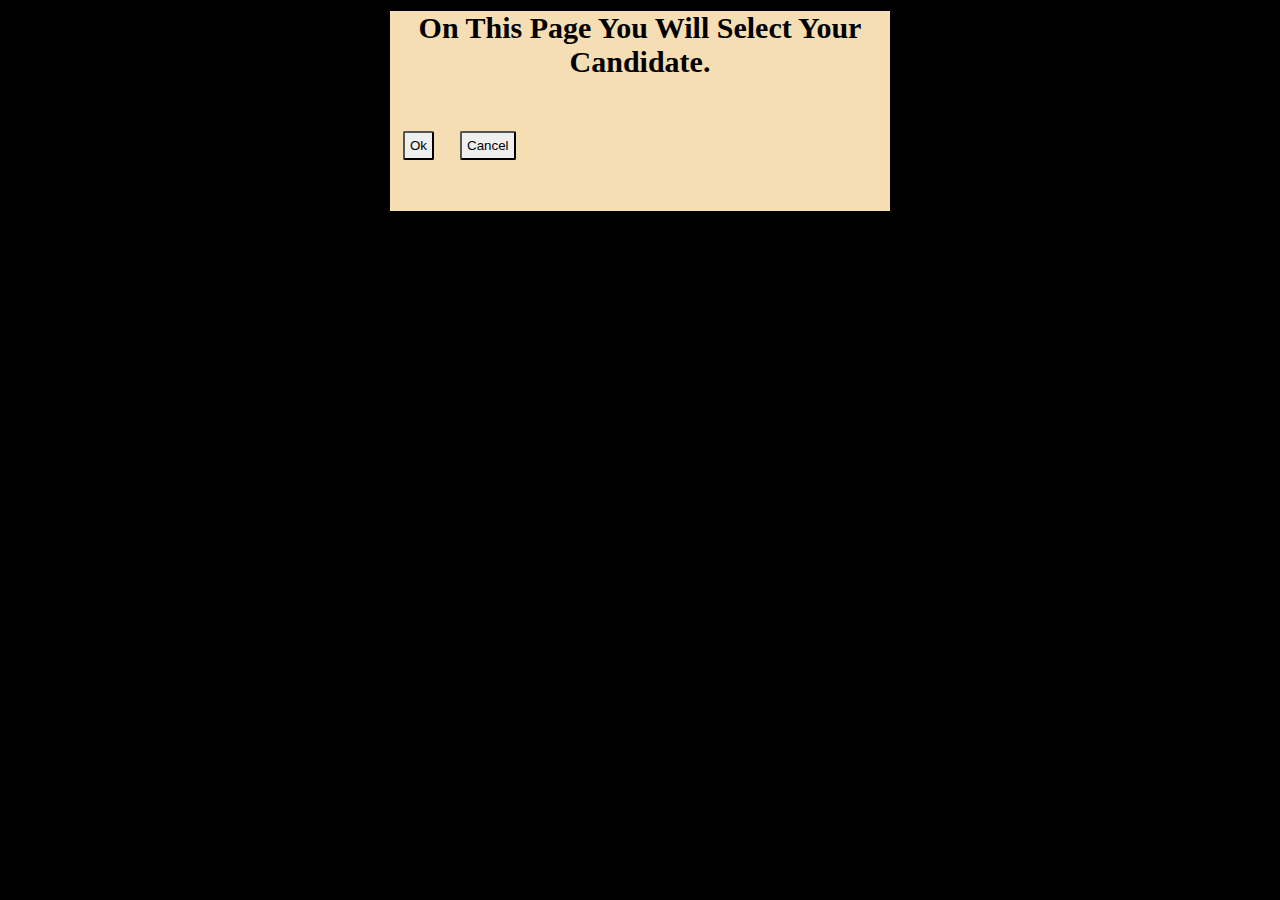
<file: Vote Nixon/index.html>
<!DOCTYPE html>
<html lang='en'>

<head>
    <meta charset='UTF-8'>
    <meta name='author' content='Austin Farwell'>
    <meta name='viewport' content='width=device-width, initial-scale=1.0'>
    <meta name='description' content='Vote for nixon'>
    <meta property='og:image' content=''>
    <meta property='og:title' content='Nixon is a great PRESIDENT'>
    <meta property='og:description' content=''>
    <title>Vote Red</title>
    <link rel='shortcut icon' href='' type='image/x-icon'>
    <link rel='stylesheet' href='style.css'>
</head>

<body>

    <nav>
        <h2>Did You Know?</h2>
        <button id="button">View Fact</button>
        <div id="span">

        </div>
    </nav>
    <div id="outerpopup">
        <div id="popup">

        </div>

    </div>

    <h1>SELECT YOUR PRESIDENT</h1>
    <section>
        <div id="nixon" class="bigButton">
            Vote Nixon
        </div>
        <div id="mcGovern" class="bigButton">
            Vote McGovern
        </div>
    </section>
    <script src='script.js'></script>
</body>

</html>
</file>
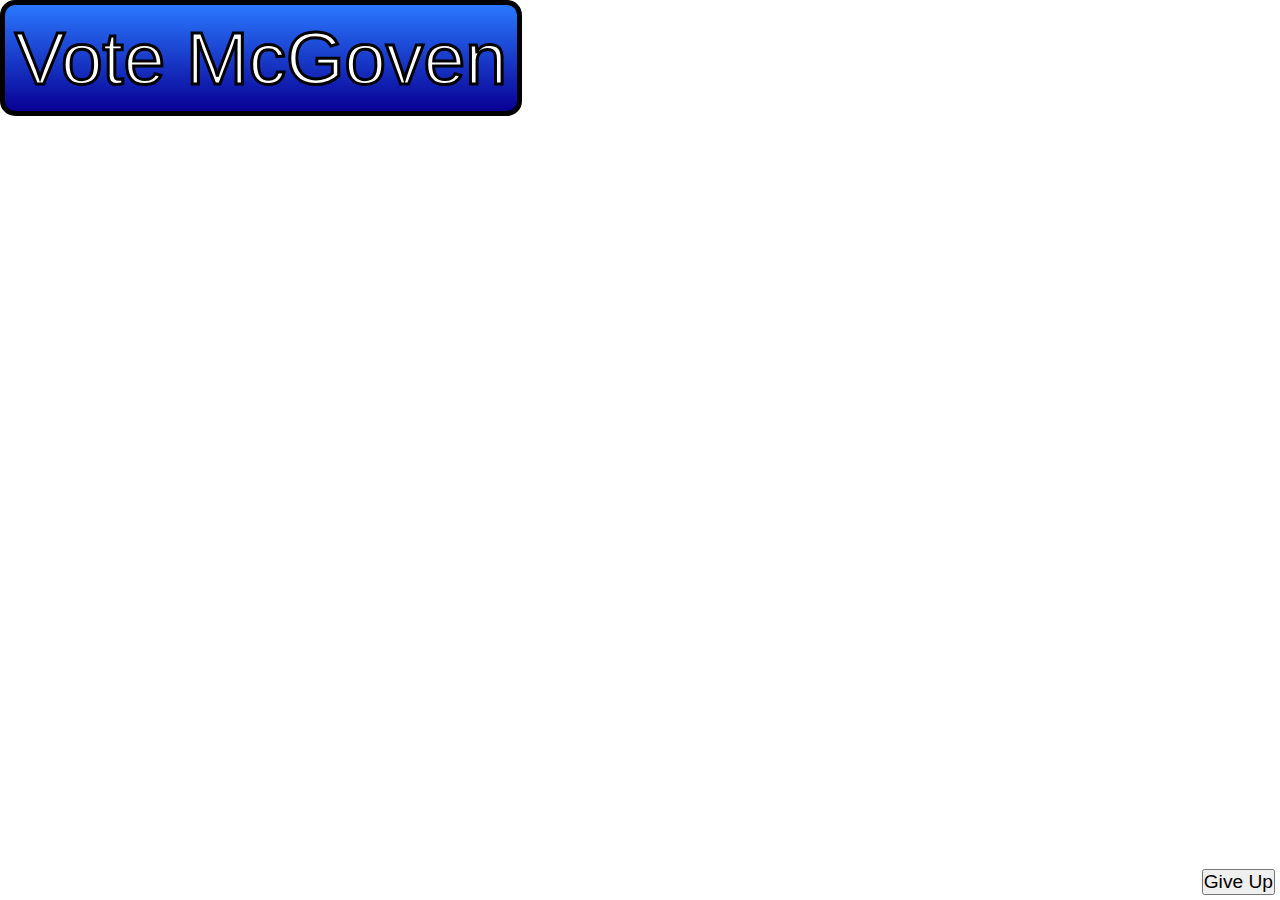
<file: Vote Nixon/mcGovern.html>
<!DOCTYPE html>
<html lang='en'>

<head>
    <meta charset='UTF-8'>
    <meta name='author' content='Austin Farwell'>
    <meta name='viewport' content='width=device-width, initial-scale=1.0'>
    <meta name='description' content''>
    <meta property='og:image' content=''>
    <meta property='og:title' content=''>
    <meta property='og:description' content=''>
    <title>Boiler Plate</title>
    <link rel='shortcut icon' href='' type='image/x-icon'>
    <link rel='stylesheet' href='style.css'>
</head>

<body>

    <h2 id="votes"></h2>
    <div id="field">
        <button id="voteButton">Vote McGoven</button>
    </div>


    <button id="finish">Give Up</button>
    <script src='script1.js'></script>
</body>

</html>
</file>
<file: Vote Nixon/style.css>
*, *:after, *:before {
    margin: 0;
    padding: 0;
}

html{
    overflow: hidden;
    min-width: 100vw;
    min-height: 100vh;
}
h1 {
    text-align: center;
}

section {
    display: grid;
    grid-template-columns: auto;
    grid-template-rows: 250px 250px;
    justify-content: center;
    align-items: center;
    margin: auto;
    margin-top: 100px;
    gap: 100px;
}

div.bigButton {
    color: #ffffff;
    background: rgb(255, 42, 42);
    background: linear-gradient(180deg, rgba(255, 42, 42, 1) 0%, rgba(148, 0, 0, 1) 100%);
    -webkit-text-stroke: 3px black;
    padding: 10px;
}

div#nixon {
    text-align: center;
    grid-row: 1;
    display: flex;
    align-items: center;
    justify-content: center;
    justify-self: center;
    border: black solid 5px;
    border-radius: 15px;
    font-size: 150px;
    width: fit-content;
    cursor: url(media/computer-icons-thumb-signal-thumbs-up.png), pointer;
    transition: all 300ms ease;
}

div#mcGovern {
    grid-row: 2;
    display: flex;
    align-items: center;
    justify-content: center;
    background: rgb(42, 120, 255);
    background: linear-gradient(180deg, rgba(42, 120, 255, 1) 0%, rgba(8, 0, 148, 1) 100%);
    border: black solid 5px;
    border-radius: 15px;
    font-size: 150px;
    width: fit-content;
    text-align: center;
    margin: auto;
    cursor: not-allowed;
    
}
div#mcGovern2 {
    grid-row: 2;
    display: flex;
    align-items: center;
    justify-content: center;
    background: rgb(42, 120, 255);
    background: linear-gradient(180deg, rgba(42, 120, 255, 1) 0%, rgba(8, 0, 148, 1) 100%);
    border: black solid 5px;
    border-radius: 15px;
    font-size: 150px;
    width: fit-content;
    text-align: center;
    margin: auto;
    cursor: not-allowed;
    
}



nav{
    color: white;
    background-color: maroon;
    position: absolute;
    display: flex;
    width: 200px;
    flex-wrap: wrap;
    height: 100vh;
    border-right: black 1px solid;
    align-content: flex-start;
    
}



#fact{
    text-align: center;
    display: flex;
    margin: 5px;
    font-size: 25px;
    border: black 1px solid;
    border-radius: 5px;
    background-color: salmon;
    -webkit-text-stroke: white 1px;
    padding: 15px 10px 15px 10px;
    transition: all 1s;
    
}

#fact2{
    text-align: center;
    display: flex;
    margin: 5px;
    font-size: 25px;
    border: black 1px solid;
    border-radius: 5px;
    background-color: cornflowerblue;
    -webkit-text-stroke: white 1px;
    padding: 15px 10px 15px 10px;
    transition: all 1s;
}

a{
    text-decoration: none;
    color: cornflowerblue;
}

div#field{
    min-width: 100vw;
    min-height: 100vh;
    transition: all 1s ease-in-out;
}
#voteButton{
    position: absolute;
    top: 0;
    left: 0;
    color: #ffffff;
    background: rgb(42, 120, 255);
    background: linear-gradient(180deg, rgba(42, 120, 255, 1) 0%, rgba(8, 0, 148, 1) 100%);
    -webkit-text-stroke: 3px black;
    padding: 10px;
    transition: all 1s;
    justify-self: center;
    border: black solid 5px;
    border-radius: 15px;
    font-size: 75px;
    width: fit-content;
    transition: all 1s ease;
    outline: none;
    margin: auto;
    -webkit-user-select: none; /* Safari */        
    -moz-user-select: none; /* Firefox */
    -ms-user-select: none; /* IE10+/Edge */
    user-select: none; /* Standard */
}

#votes{
    font-size: 50px;
    display: flex;
    justify-content: center;
    align-items: center;
    margin: auto;
    font-family: Impact, Haettenschweiler, 'Arial Narrow Bold', sans-serif;
    color: midnightblue;
    transition: all 1s ease-in-out;
}

#finish{
    position: absolute;
    bottom: 5px;
    right: 5px;
    font-size: larger;
}

#outerpopup{
    width: 100vw;
    height: 100vh;
    z-index: 100;
    background:black;
    position: absolute;
    transition: all 1s ease;
}
#popup{
    display: flex;
    flex-wrap: wrap;
    font-size: 15px;
    color: black;
    -webkit-text-stroke: wheat;
    background: wheat;
    width: 500px;
    height: 200px;
    border: black 1px solid;
    box-shadow: black 1px 1px 2px;
    position: relative;
    margin: auto;
    margin-top: 10px;
    
    
}
#popup button{
    width: fit-content;
    height: fit-content;
    margin: 13px;
    padding: 5px;
    outline: none;
    border-radius: 2px;
}
</file>
